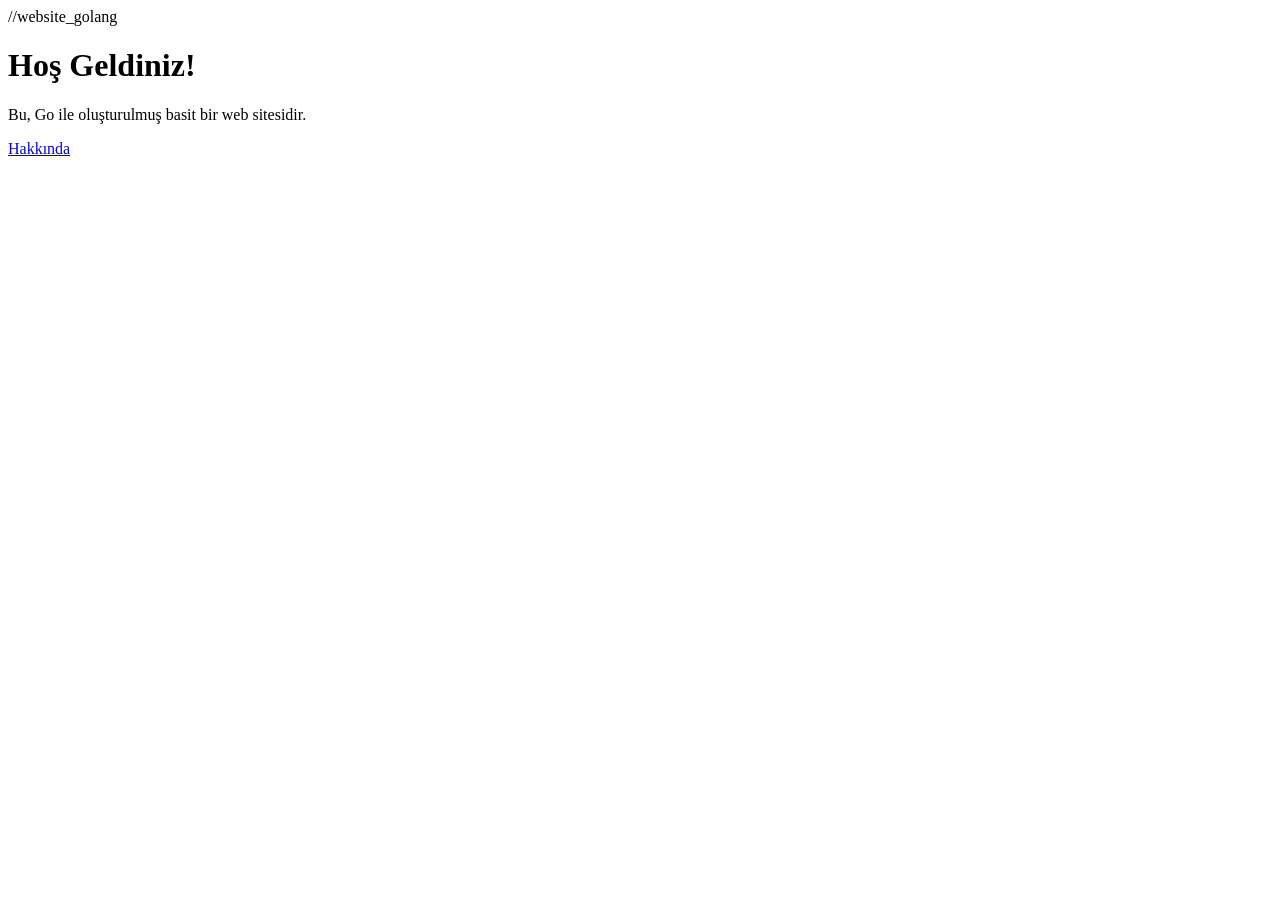
<file: index.html>
//website_golang
<!DOCTYPE html>
<html lang="en">
<head>
    <meta charset="UTF-8">
    <title>Ana Sayfa</title>
</head>
<body>
    <h1>Hoş Geldiniz!</h1>
    <p>Bu, Go ile oluşturulmuş basit bir web sitesidir.</p>
    <a href="/about">Hakkında</a>
</body>
</html>
</file>
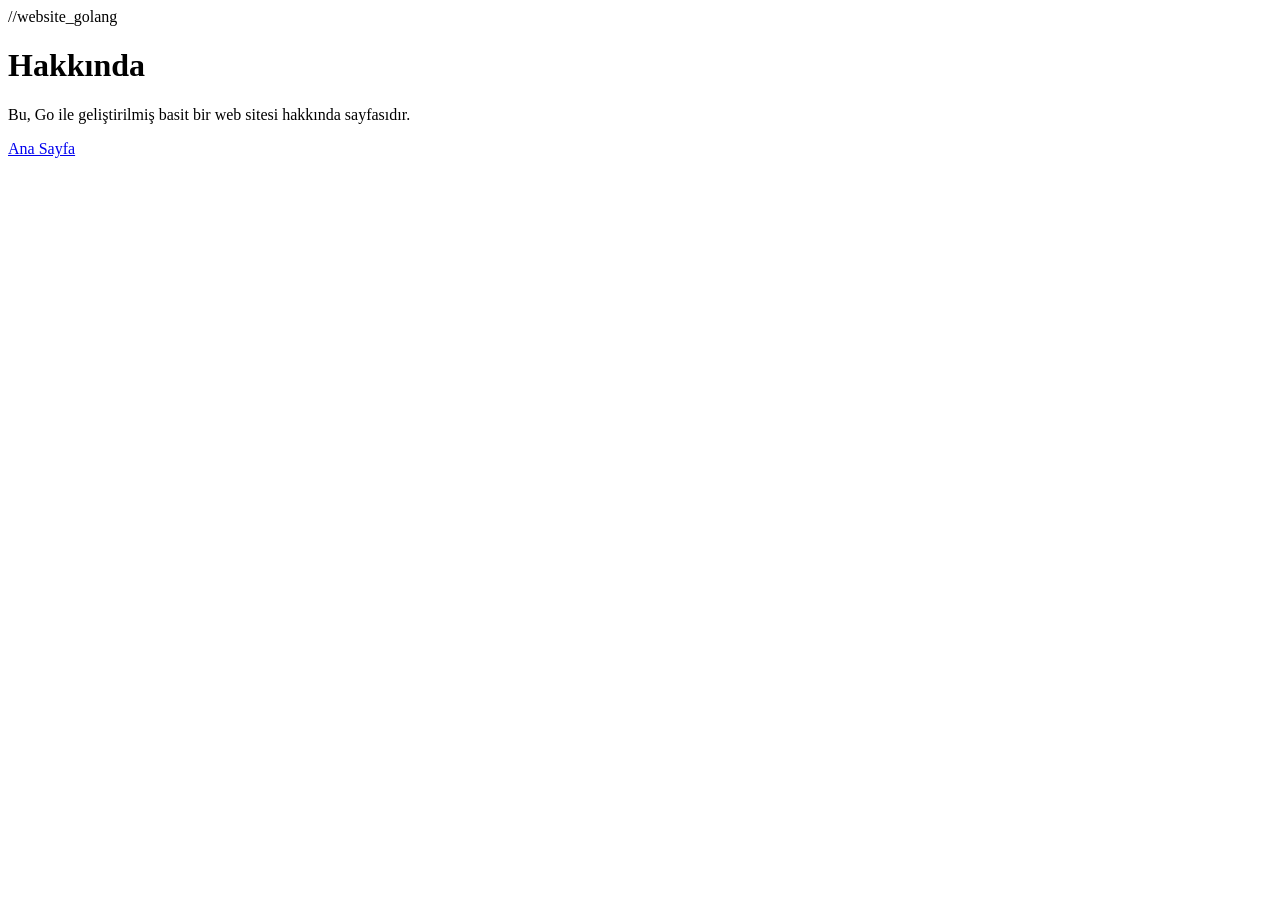
<file: about.html>
//website_golang
<!DOCTYPE html>
<html lang="en">
<head>
    <meta charset="UTF-8">
    <title>Hakkında</title>
</head>
<body>
    <h1>Hakkında</h1>
    <p>Bu, Go ile geliştirilmiş basit bir web sitesi hakkında sayfasıdır.</p>
    <a href="/">Ana Sayfa</a>
</body>
</html>
</file>
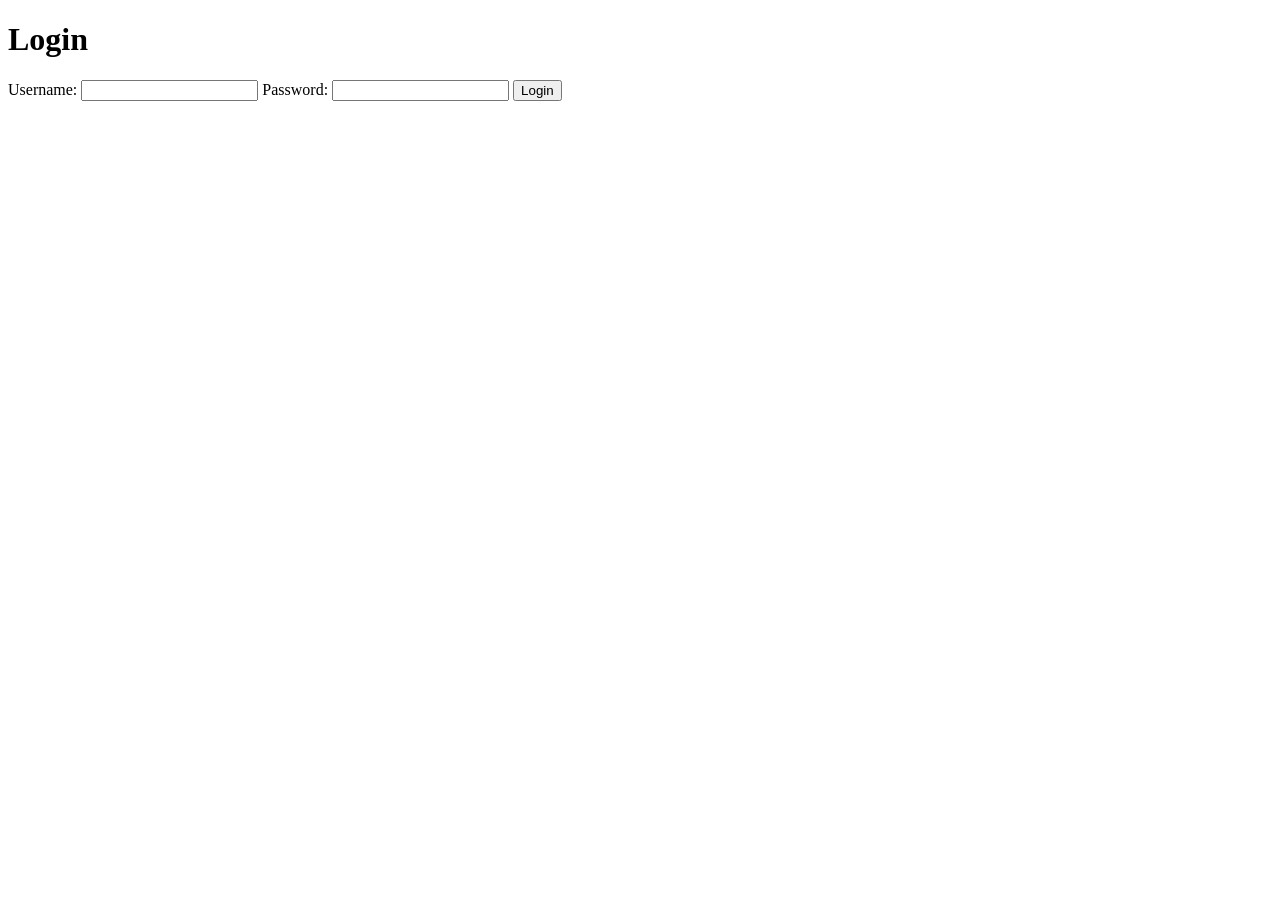
<file: login.html>
<!DOCTYPE html>
<html lang="en">
<head>
    <meta charset="UTF-8">
    <title>Login</title>
</head>
<body>
    <h1>Login</h1>
    <form method="post">
        <label for="username">Username:</label>
        <input type="text" id="username" name="username">
        <label for="password">Password:</label>
        <input type="password" id="password" name="password">
        <button type="submit">Login</button>
    </form>
</body>
</html>
</file>
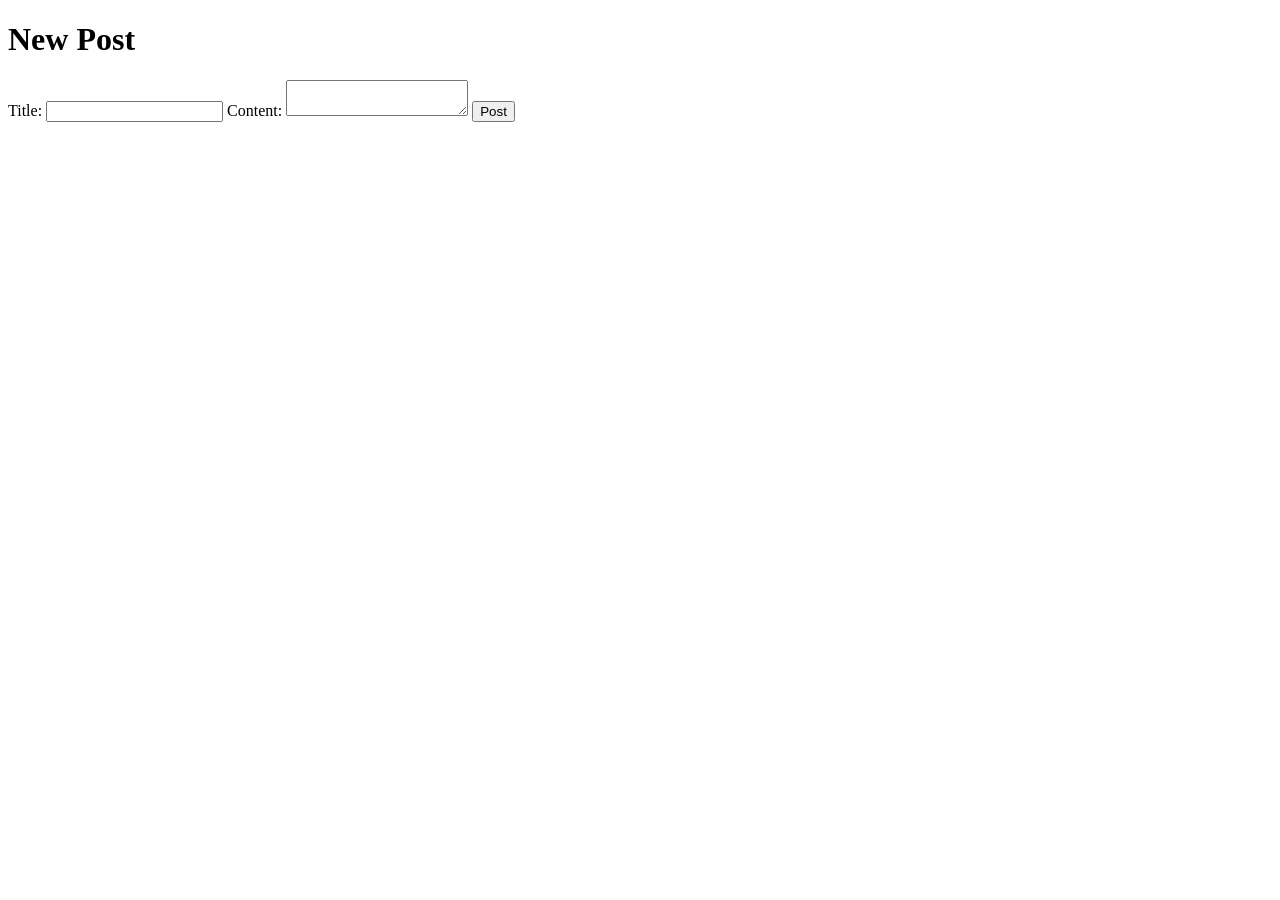
<file: post.html>
<!DOCTYPE html>
<html lang="en">
<head>
    <meta charset="UTF-8">
    <title>New Post</title>
</head>
<body>
    <h1>New Post</h1>
    <form method="post">
        <label for="title">Title:</label>
        <input type="text" id="title" name="title">
        <label for="content">Content:</label>
        <textarea id="content" name="content"></textarea>
        <button type="submit">Post</button>
    </form>
</body>
</html>
</file>
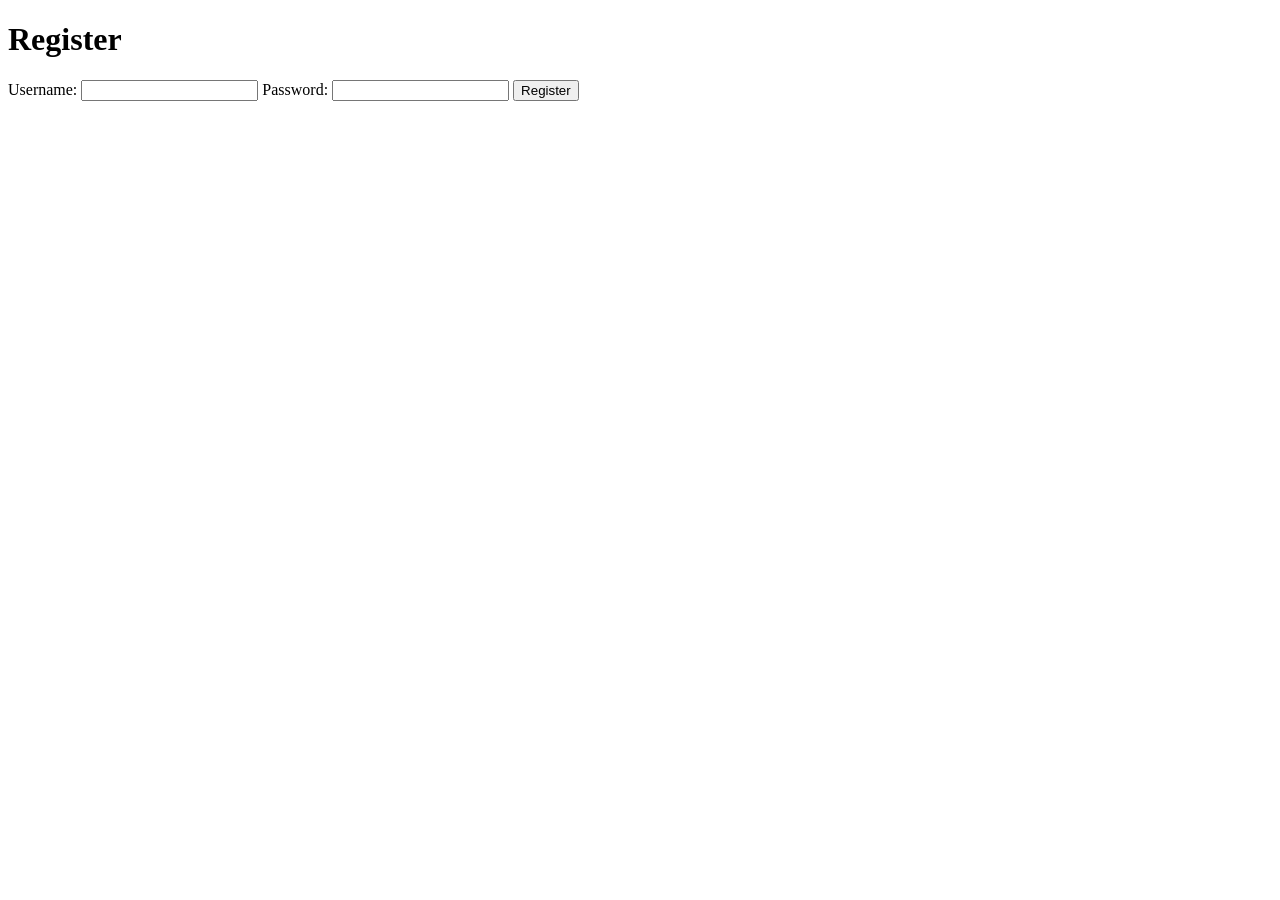
<file: register.html>
<!DOCTYPE html>
<html lang="en">
<head>
    <meta charset="UTF-8">
    <title>Register</title>
</head>
<body>
    <h1>Register</h1>
    
    <form method="post">
        <label for="username">Username:</label>
        <input type="text" id="username" name="username">
        <label for="password">Password:</label>
        <input type="password" id="password" name="password">
        <button type="submit">Register</button>
    </form>
</body>
</html>
</file>
